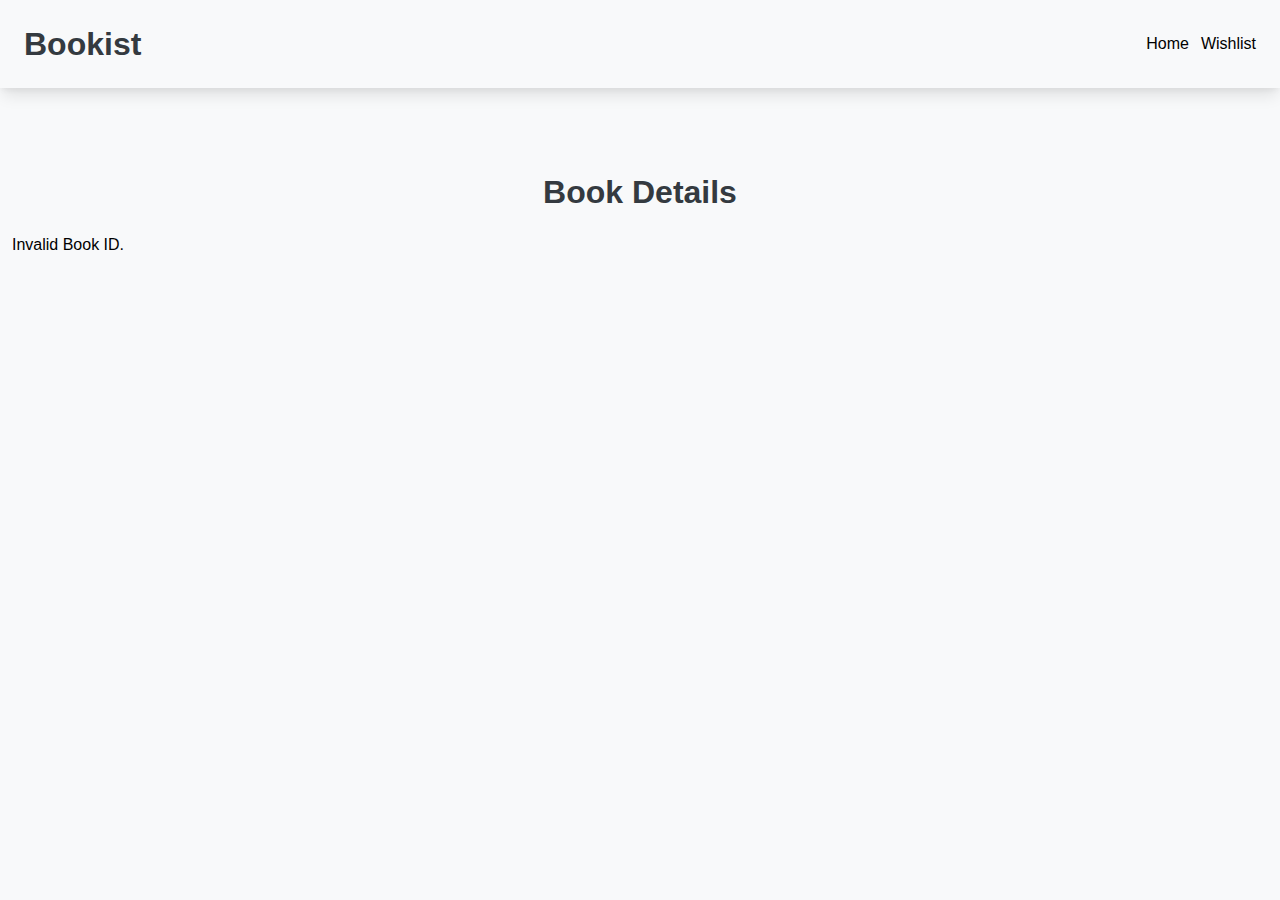
<file: book-details.html>
<!DOCTYPE html>
<html lang="en">
  <head>
    <meta charset="UTF-8" />
    <meta name="viewport" content="width=device-width, initial-scale=1.0" />
    <link rel="stylesheet" href="css/book-details.css" />
    <link rel="stylesheet" href="css/styles.css" />
    <title>Book Details</title>
  </head>
  <body>
    <!-- loader -->
    <div id="loader" class="loader" style="display: none">
      <div class="loader-wrapper">
        <span class="loader-inner"></span>
        <h5>Loading Books...</h5>
      </div>
    </div>
    <!-- navbar -->
    <nav class="navbar">
      <div class="container">
        <div class="nav-inner">
          <a class="logo" href="index.html">Bookist</a>
          <div class="menu">
            <a href="index.html">Home</a>
            <a href="wishlist.html">Wishlist</a>
          </div>
        </div>
      </div>
    </nav>

    <!-- book details -->
    <section class="book-details">
      <div class="container">
        <h2 class="section-title">Book Details</h2>
        <div id="bookDetails"></div>
      </div>
    </section>

    <script src="js/book-details.js"></script>
  </body>
</html>
</file>
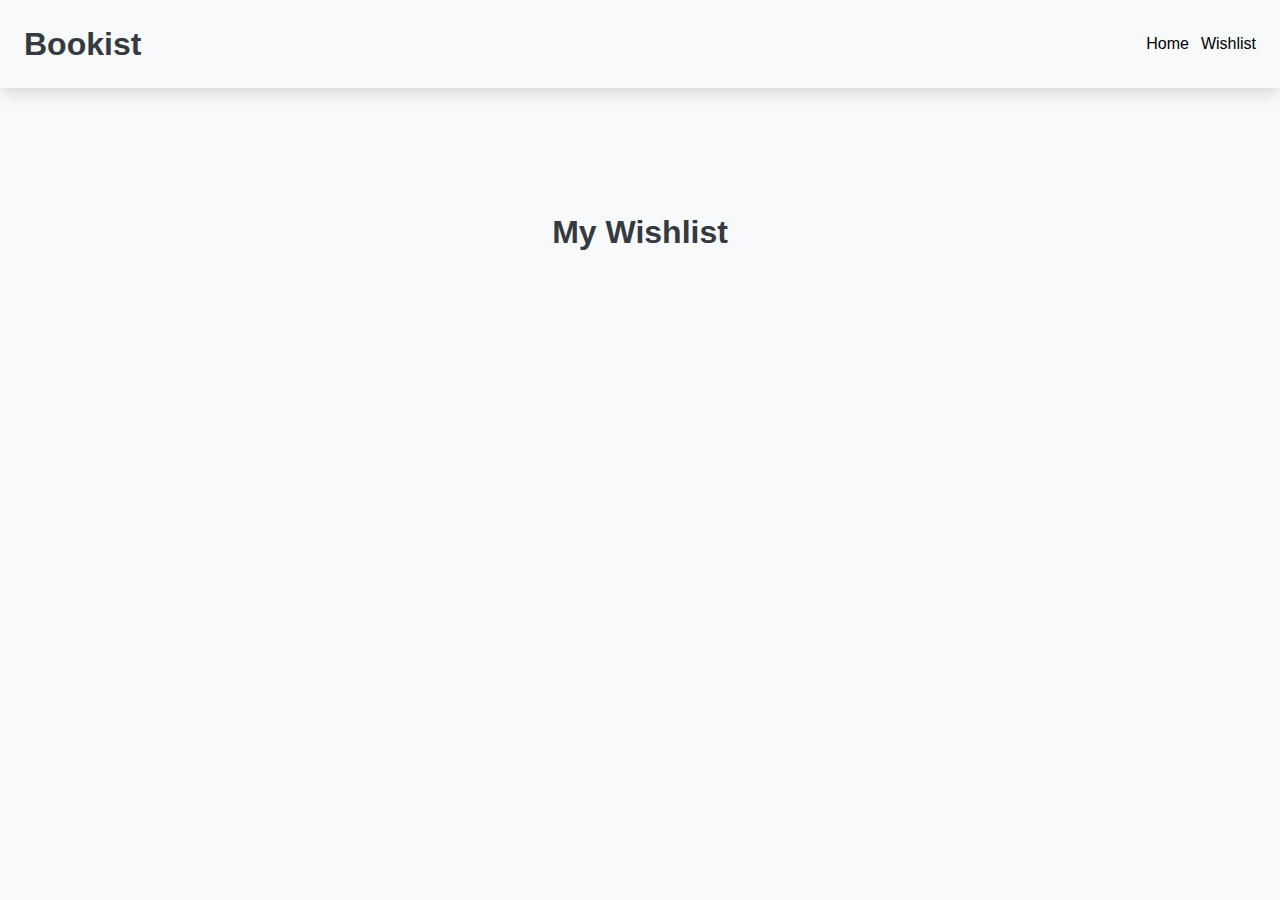
<file: wishlist.html>
<!DOCTYPE html>
<html lang="en">
  <head>
    <meta charset="UTF-8" />
    <meta name="viewport" content="width=device-width, initial-scale=1.0" />
    <link rel="stylesheet" href="css/styles.css" />
    <title>Book App</title>
  </head>
  <body>
    <div id="loader" class="loader" style="display: none">
      <div class="loader-wrapper">
        <span class="loader-inner"></span>
        <h5>Loading Books...</h5>
      </div>
    </div>
    <nav class="navbar">
      <div class="container">
        <div class="nav-inner">
          <a class="logo" href="index.html">Bookist</a>
          <div class="menu">
            <a class="menu-link" href="index.html">Home</a>
            <a class="menu-link" href="wishlist.html">Wishlist</a>
          </div>
        </div>
      </div>
    </nav>
    <section class="books">
      <div class="container">
        <h2 class="section-title">My Wishlist</h2>
        <div id="book-list"></div>
      </div>
    </section>

    <script src="js/wishlist.js"></script>
  </body>
</html>
</file>
<file: css/book-details.css>
/* book details card */
.book-details-card {
    background-color: #fff;
    border-radius: 10px;
    box-shadow: 0 4px 8px rgba(0, 0, 0, 0.1);
    padding: 20px;
    display: flex;
    flex-direction: column;
    align-items: center;
    max-width: 800px;
    margin: 0 auto;
  }
  
  .book-details-card img {
    width: 200px;
    height: auto;
    border-radius: 5px;
    box-shadow: 0 2px 4px rgba(0, 0, 0, 0.1);
    margin-bottom: 20px;
  }
  
  .book-details-card h2 {
    font-size: 1.8rem;
    color: #333;
    margin: 10px 0;
  }
  
  .book-details-card p {
    font-size: 1.1rem;
    color: #555;
    margin: 5px 0;
    text-align: center;
  }
  
  .book-details-card p strong {
    color: #333;
  }
  
  .book-formats {
    list-style-type: none;
    padding: 0;
    margin-top: 20px;
    display: flex;
    gap: 20px;
    flex-wrap: wrap;
  }
  
  
  .book-formats li a {
    background-color: var(--primary-color);
    color: white;
    padding: 10px 15px;
    border-radius: 5px;
    text-decoration: none;
    font-size: 1rem;
    display: inline-flex;
    transition: background-color 0.3s ease;
  }
  
  .book-formats li a:hover {
    background-color: var(--primary-color);
  }
  
  @media (max-width: 768px) {
    .book-details-card {
      padding: 15px;
    }
  
    .book-details-card img {
      width: 150px;
    }
  
    .book-details-card h2 {
      font-size: 1.5rem;
    }
  
    .book-details-card p {
      font-size: 1rem;
    }
  
    .book-formats li a {
      font-size: 0.9rem;
    }
  }
</file>
<file: css/styles.css>
:root {
  --primary-color: #007bff;
  --secondary-color: #6c757d;
  --light-color: #f8f9fa;
  --dark-color: #343a40;
  --white-color: #fff;
}
* {
  margin: 0;
  padding: 0;
  box-sizing: border-box;
}
body {
  font-family: Arial, Helvetica, sans-serif;
  background-color: var(--light-color);
}
.container {
  max-width: 1296px;
  margin: 0 auto;
  padding: 0 12px;
}
.navbar {
  padding: 20px 12px;
  box-shadow: rgba(0, 0, 0, 0.1) 0px 10px 15px -3px,
    rgba(0, 0, 0, 0.05) 0px 4px 6px -2px;
}
.nav-inner .logo {
  text-decoration: none;
  font-weight: 600;
  font-size: 32px;
  line-height: 48px;
  color: var(--dark-color);
}
.nav-inner {
  display: flex;
  align-items: center;
  justify-content: space-between;
}

.menu {
  display: flex;
  gap: 12px;
}
.menu a {
  text-decoration: none;
  color: black;
  font-weight: 500;
  font-size: 16px;
  line-height: 24px;
}
.menu a.active {
  color: var(--primary-color);
}
.menu a:hover {
  text-decoration: underline;
  color: var(--primary-color);
}

/* book list */

.books {
  padding: 60px 0;
  @media (min-width: 992px) {
    padding: 120px 0;
  }
}

.section-title {
  font-weight: 600;
  font-size: 32px;
  text-align: center;
  line-height: 48px;
  color: var(--dark-color);
  margin-bottom: 20px;
}
.filter-wrapper {
  display: flex;
  align-items: center;
  justify-content: space-between;
  margin-bottom: 40px;
  gap: 16px;
}
.search {
  width: 100%;
  max-width: 300px;
  padding: 9px 16px;
  border: 1px solid var(--secondary-color);
  border-radius: 12px;
  outline: none;
  font-size: 16px;
  line-height: 24px;
}
.genre-filter {
  width: 100%;
  max-width: 300px;
  padding: 12px 16px;
  border: 1px solid var(--secondary-color);
  border-radius: 12px;
  outline: none;
  font-size: 16px;
  line-height: 24px;
}
#book-list {
  display: grid;
  gap: 20px;
  grid-template-columns: repeat(1, minmax(0, 1fr));
  @media (min-width: 992px) {
    gap:32px;
    grid-template-columns: repeat(2, minmax(0, 1fr));
  }
}

.book-card {
  padding: 12px;
  border-radius: 12px;
  border: 1px solid var(--light-color);
  box-shadow: rgba(0, 0, 0, 0.1) 0px 10px 15px -3px,
    rgba(0, 0, 0, 0.05) 0px 4px 6px -2px;
  background-color: var(--white-color);
  display: flex;
  align-items: center;
  gap: 16px;
  flex-direction: column;
  @media (min-width: 580px) {
    flex-direction: row;
  }
}
.book-card img {
  flex-shrink: 0;
  width: 160px;
  height: 100%;
  max-height: 240px;
}
.book-card h3 {
  font-size: 24px;
  @media (min-width: 1200px) {
    font-size: 32px;
  }
  margin-bottom: 6px;
  overflow: hidden;
  display: -webkit-box;
  -webkit-box-orient: vertical;
  -webkit-line-clamp: 2;
  line-clamp: 2;
}
.book-card .author {
  font-size: 14px;
  margin-bottom: 24px;
}
.book-card .genre {
  font-size: 14px;
  margin-bottom: 24px;
  overflow: hidden;
  display: -webkit-box;
  -webkit-box-orient: vertical;
  -webkit-line-clamp: 3;
  line-clamp: 3;
}
.book-card .bottom-info {
  display: flex;
  align-items: center;
  justify-content: space-between;
  width: 100%;
}
.book-card .bottom-info p {
  font-size: 14px;
  line-height: 24px;
  @media (min-width: 992px) {
    font-size: 16px;
  }
}
.book-card .add-to-wishlist {
  font-size: 16px;
  background-color: transparent;
  border: none;
  cursor: pointer;
}
.book-card .view-details {
  font-size: 14px;
  display: inline-block;
  margin-top: 8px;
}
.book-card .remove-wishlist {
  font-size: 16px;
  cursor: pointer;
}

/* book details */
.book-details {
  padding: 50px 0;
  @media (min-width: 992px) {
    padding: 80px 0;
  }
}

.pagination {
  margin-top: 40px;
  display: flex;
  justify-content: flex-end;
  align-items: center;
  gap: 20px;
}
.pagination button {
  border: none;
  padding: 10px 20px;
  border-radius: 8px;
  cursor: pointer;
  color: var(--light-color);
  background-color: var(--primary-color);
}
.pagination button:disabled {
  background-color: var(--secondary-color);
  cursor: not-allowed;
}
/* Loader Styles */
.loader {
  width: 100vw;
  height: 100vh;
  position: fixed;
  z-index: 3;
  top: 0;
  left: 0;
  right: 0;
  bottom: 0;
  background-color: rgba(0, 0, 0, 0.6);
}
.loader-wrapper {
  display: flex;
  flex-direction: column;
  align-items: center;
  justify-content: center;
  gap: 16px;
  height: 100%;
}
.loader-wrapper h5 {
  font-size: 1.3rem;
  color: var(--light-color);
}
.loader-inner {
  width: 48px;
  height: 48px;
  border: 3px solid #fff;
  border-radius: 50%;
  display: inline-block;
  position: relative;
  box-sizing: border-box;
  animation: rotation 1s linear infinite;
}
.loader-inner::after {
  content: "";
  box-sizing: border-box;
  position: absolute;
  left: 0;
  top: 0;
  background: #ff3d00;
  width: 16px;
  height: 16px;
  transform: translate(-50%, 50%);
  border-radius: 50%;
}

@keyframes rotation {
  0% {
    transform: rotate(0deg);
  }
  100% {
    transform: rotate(360deg);
  }
}
</file>
